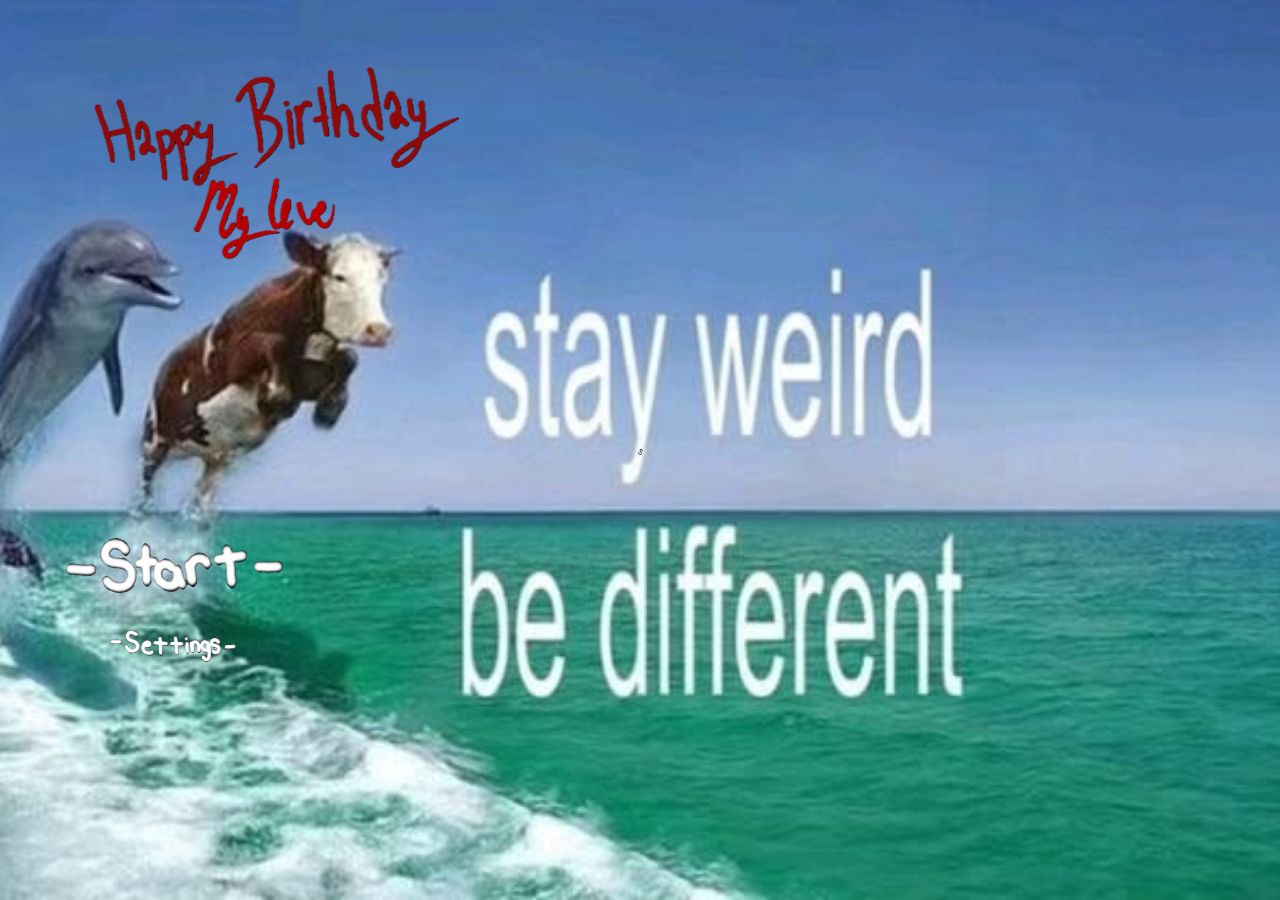
<file: index.html>
<!DOCTYPE html>
<html lang="en">

<head>
    <meta charset="UTF-8">
    <title>Birthday</title>
    s<meta name="viewport" content="width=device-width, initial-scale=1.0">
    <link rel="stylesheet" href="css/style.css">
</head>

<body class="index-body">

    <!-- TITLE -->
    <div class="container">
        <img src="assets/images/title.png" class="title">
    </div>

    <!-- BUTTONS -->
    <div class="buttons">

        <!-- START -->
        <button class="btn start-btn"
            onclick="location.href='page2.html'">
        </button>

        <!-- SETTINGS -->
        <button class="btn settings-btn"
            onclick="openSettings()">
        </button>

    </div>

    <!-- SETTINGS PANEL -->
    <div id="settingsPanel" class="panel hidden">

    <div class="settings-box">

        <button class="close-btn" onclick="closeSettings()"></button>

        <img src="assets/images/settings_title.png" class="settings-title">
        
         <div class="settings-content">
            <img src="assets/images/rules.png" class="rules-image">
           
        </div>

    </div>

</div>
    <!-- AUDIO -->
    <audio id="musicPlayer"></audio>

    <script src="js/main.js"></script>

</body>
</html>
</file>
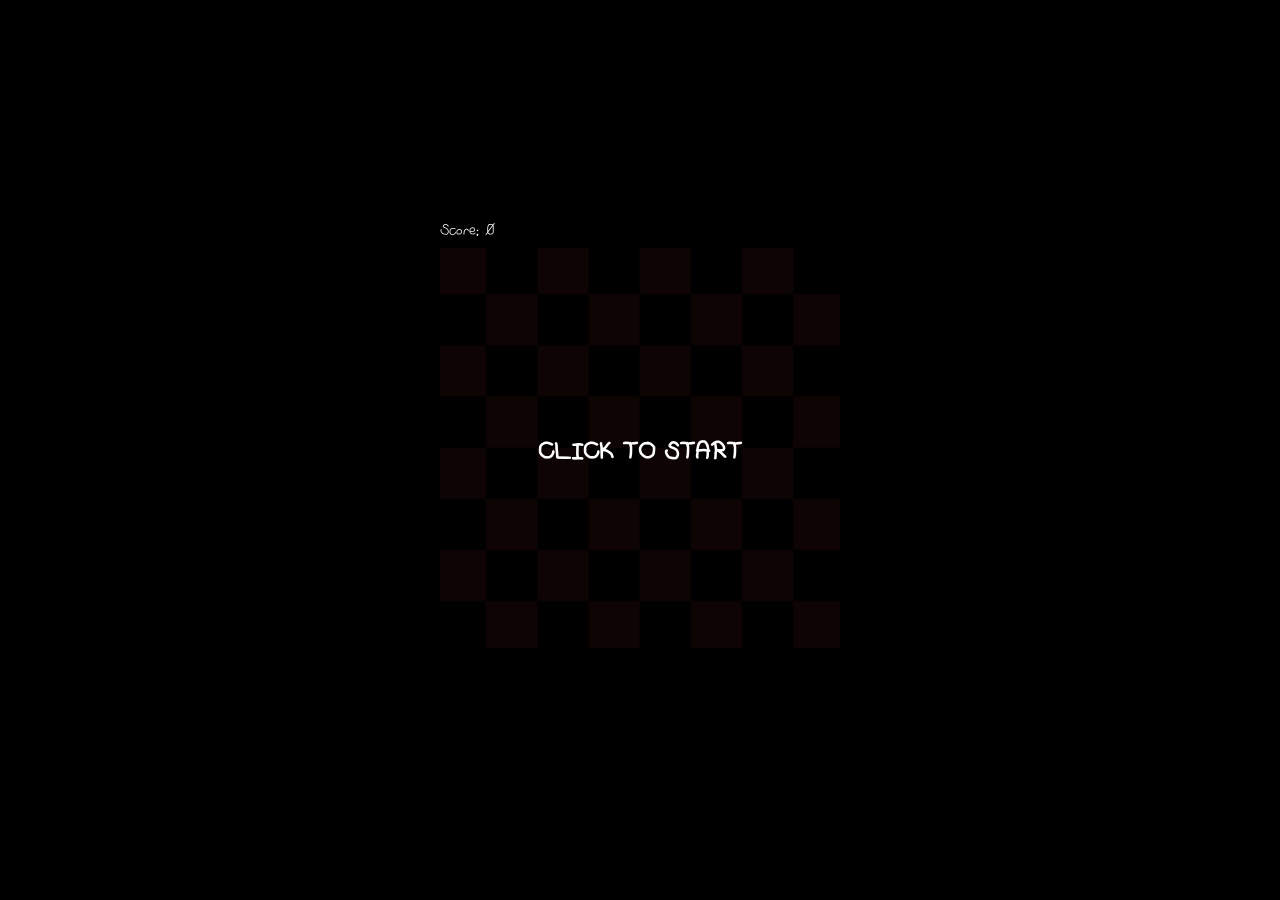
<file: game.html>
<!DOCTYPE html>
<html lang="en">
<head>
    <meta charset="UTF-8">
    <title>Snake Game</title>
    <link rel="stylesheet" href="css/style.css">
    <meta name="viewport" content="width=device-width, initial-scale=1.0">
</head>

<body class="game-body">

    <div id="gameWrapper">

        <div id="score">Score: 0</div>

        <div id="startScreen" onclick="startGame()">
            <h1>CLICK TO START</h1>
        </div>

        <canvas id="gameCanvas" width="400" height="400"></canvas>

        <div id="winScreen" class="overlay hidden">
  <h1>you are my only onee, appreciacte ittt </h1>
   <img id="restartBtn" src="assets/images/restart.png" />
</div>

<div id="gameOverScreen" class="overlay hidden">
  <h1>would you want to try again, bitanem?</h1>
  <img id="restartBtn2" src="assets/images/restart.png" />
</div>

    </div>

    <script src="js/game.js"></script>

</body>
</html>
</file>
<file: css/style.css>
@font-face {
    font-family: "MyHandwriting";
    src: url("../assets/fonts/myfont.ttf");
}

body {
    margin: 0;
    font-family: "MyHandwriting";
}

.speech-text {
    font-family: "MyHandwriting";
}

/* =======================
   INDEX PAGE BACKGROUND
======================= */
.index-body {
    margin: 0;
    min-height: 100vh;

    background: url("../assets/images/bg_pc.jpg") no-repeat center center/cover;

    display: flex;
    flex-direction: column;
    align-items: center;
    justify-content: center;
    position: relative;
}

@media (max-width: 768px) {
    .index-body {
        background: url("../assets/images/bg_mobile.png") no-repeat center center/cover;
    }
}

/* =======================
   TITLE
======================= */
.title {
    width: min(450px, 80vw);
    height: auto;

    pointer-events: none;
    user-select: none;

    position: relative;
    top: -80px;
}

/* =======================
   BUTTON SYSTEM
======================= */
.buttons {
    display: flex;
    flex-direction: column;
    gap: 20px;

    margin-top: 40px;
}

.btn {
    width: min(220px, 60vw);
    height: 60px;

    border: none;
    outline: none;

    background-color: transparent;
    background-size: contain;
    background-repeat: no-repeat;
    background-position: center;

    cursor: pointer;

    transition: 0.2s;
}

/* hover sadece mouse olan cihazlarda */
@media (hover: hover) {
    .btn:hover {
        transform: scale(1.1);
    }
}

.settings-btn {
    background-image: url("../assets/images/settings.png");
}

.start-btn {
    background-image: url("../assets/images/start.png");
}

.start-btn:hover {
    background-image: url("../assets/images/start_hover.png");
}

.settings-btn:hover {
    background-image: url("../assets/images/settings_hover.png");
}

/* =======================
   SETTINGS PANEL
======================= */
.panel {
    position: fixed;
    inset: 0;

    background: rgba(0,0,0,0.8);

    display: flex;
    justify-content: center;
    align-items: center;
}

.settings-box {
    position: relative;

    width: min(800px, 90vw);
    height: min(500px, 80vh);

    background: black;

    border-radius: 12px;

    display: flex;
    flex-direction: column;
    align-items: center;
    justify-content: center;

    padding: 20px;
}

.settings-title {
    width: min(550px, 80vw);

    pointer-events: none;
    margin-top: 10px;
}

.settings-content {
    width: 100%;
    height: 100%;

    display: flex;
    justify-content: center;
    align-items: center;

    overflow: hidden;
}

.rules-image {
    max-width: 90%;
    max-height: 90%;

    opacity: 0;
    transform: scale(0.95);

    transition: opacity 1s ease, transform 1s ease;
}

/* CLOSE BUTTON */
.close-btn {
    position: absolute;
    bottom: 15px;
    right: 15px;

    width: 120px;
    height: 70px;

    background: url("../assets/images/close.png");
    background-size: contain;
    background-repeat: no-repeat;

    border: none;
    cursor: pointer;

    transition: 0.2s;
}

.close-btn:hover {
    transform: scale(1.1);
    background: url("../assets/images/close_hover.png");
    background-size: contain;
}

/* =======================
   PAGE 2
======================= */
.PAGE2 {
    margin: 0;
    min-height: 100vh;

    display: flex;
    flex-direction: column;
    justify-content: center;
    align-items: center;

    background: black;
    color: white;
}

.image {
    width: min(350px, 80vw);
    height: auto;
    border-radius: 15px;
}

.text-image {
    width: min(350px, 80vw);

    pointer-events: none;
    user-select: none;

    margin-top: 20px;
}

.heart {
    position: absolute;
    width: 60px;
    height: 60px;

    pointer-events: none;

    animation: fadeHeart 1s forwards;
}

@keyframes fadeHeart {
    0% { opacity: 1; transform: scale(0.5); }
    50% { transform: scale(1); }
    100% { opacity: 0; transform: scale(1.4); }
}

/* NEXT BUTTON */
.next-btn {
    width: 140px;
    height: 50px;

    border: none;
    outline: none;

    cursor: pointer;

    background-image: url("../assets/images/next.png");
    background-size: contain;
    background-repeat: no-repeat;
    background-position: center;

    background-color: white;
    border-radius: 12px;

    transition: 0.3s;
}

.next-btn:hover {
    transform: scale(1.1);
}

/* =======================
   SPEECH
======================= */
.speech-body {
    margin: 0;
    min-height: 100vh;

    background: black;
    color: white;

    display: flex;
    justify-content: center;
    align-items: center;

    overflow: hidden;
}

.speech-container {
    width: 70%;
    text-align: center;
}

.speech-text {
    font-size: 20px;
    line-height: 1.6;

    animation: scrollUp 8s linear forwards;
}

@keyframes scrollUp {
    from { transform: translateY(100%); }
    to { transform: translateY(-100%); }
}

.hidden {
    display: none;
}

/* =======================
   GAME
======================= */
.game-body {
    margin: 0;
    min-height: 100vh;

    background: black;

    display: flex;
    justify-content: center;
    align-items: center;
}

#gameWrapper {
    width: min(400px, 90vw);
    aspect-ratio: 1 / 1;

    position: relative;
}

#gameCanvas {
    width: 100%;
    height: 100%;

    background-image: url("../assets/images/chess_bg.png");
    background-size: 100% 100%;
    background-repeat: no-repeat;
}

#startScreen {
    position: absolute;
    inset: 0;

    background: rgba(0,0,0,0.9);
    color: white;

    display: flex;
    justify-content: center;
    align-items: center;

    cursor: pointer;

    z-index: 2;
}

#score {
    position: absolute;
    top: -30px;
    left: 0;

    color: white;
    font-size: 20px;

    z-index: 3;
}

@media (min-width: 769px) {
    /* PC: title ve içerik yanda gibi dursun */
    .title {
        position: absolute;
        left: 3%;
        top: 5%;
    }

    .buttons {
        position: absolute;
        left: 5%;
        top: 55%;
    }
}

@media (max-width: 768px) {

    /* MOBILE: title daha yukarı */
    .title {
        margin-top: 0;
        transform: translateY(-10px);
    }

    /* MOBILE: butonları biraz aşağı indir */
    .buttons {
        margin-top: 50px;
    }
}

@media (max-width: 768px) {

    .settings-box {
        width: 90vw;        /* ekranın %90’ı */
        height: 60vh;       /* ekranın %60’ı */

        padding: 15px;

        border-radius: 16px;
    }

    .settings-title {
        width: 80vw;
    }

    .close-btn {
        width: 100px;
        height: 60px;

        bottom: 10px;
        right: 10px;
    }

    .rules-image {
        max-width: 85%;
        max-height: 70%;
    }
}

canvas {
  touch-action: none;
}

#restartBtn,
#restartBtn2 {
  width: 120px;
  height: 120px;
  cursor: pointer;

  animation: spin 2s linear infinite;
}

#restartBtn:hover,
#restartBtn2:hover {
  transform: scale(1.1);
}

@keyframes spin {
  from { transform: rotate(0deg); }
  to { transform: rotate(360deg); }
}

.overlay {
  position: absolute;
  inset: 0;
  width: 100%;
  height: 100%;

  background: rgba(0, 0, 0, 0.85);

  display: flex;
  flex-direction: column;
  justify-content: center;
  align-items: center;

  color: white;
  z-index: 9999;

  text-align: center;
}

.hidden {
  display: none !important;
}
</file>
